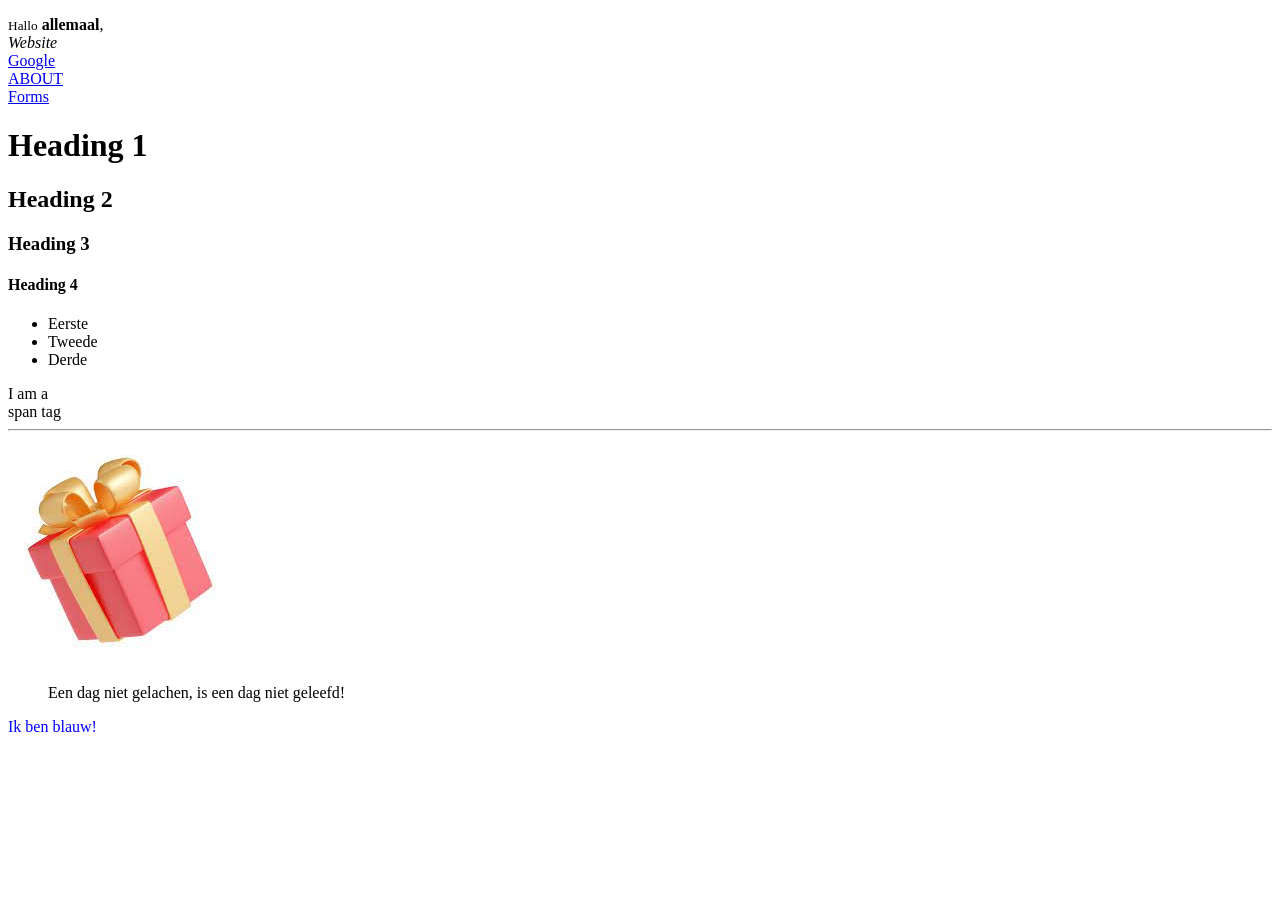
<file: Les1/index.html>
<!DOCTYPE html>
<html lang="en">
<head>
    <meta charset="UTF-8">
    <meta http-equiv="X-UA-Compatible" content="IE=edge">
    <meta name="viewport" content="width=device-width, initial-scale=1.0">
    <title>CRASH COURSE</title>
</head>
<body>
    <div>
        <p>
            <small>Hallo</small> <strong>allemaal</strong>, <br>
            <em>Website</em>
            <br>
            <a href="https:www.google.com">Google</a> 
            <br> 
            <a href="about.html">ABOUT</a> 
            <br>
            <a href="forms.html">Forms </a> 
        </p>
    </div>

    <div>
        <h1>Heading 1</h1>
        <h2>Heading 2</h2>
        <h3>Heading 3</h3>
        <h4>Heading 4</h4>
    </div>
    
    <div>
        <ul>
            <li>Eerste</li>
            <li>Tweede</li>
            <li>Derde</li>
        </ul>
    </div>  

    <span>I am a<br> span tag</span>

    <hr>

    <img src="img/gift.jpeg" alt="Wrong">



    <blockquote cite="https://google.com">
        Een dag niet gelachen, is een dag niet geleefd!
    </blockquote>

    <p style="color: blue;">Ik ben blauw!</p>
<!-- Een text alleen ik kan zien-->
</body>
</html>
</file>
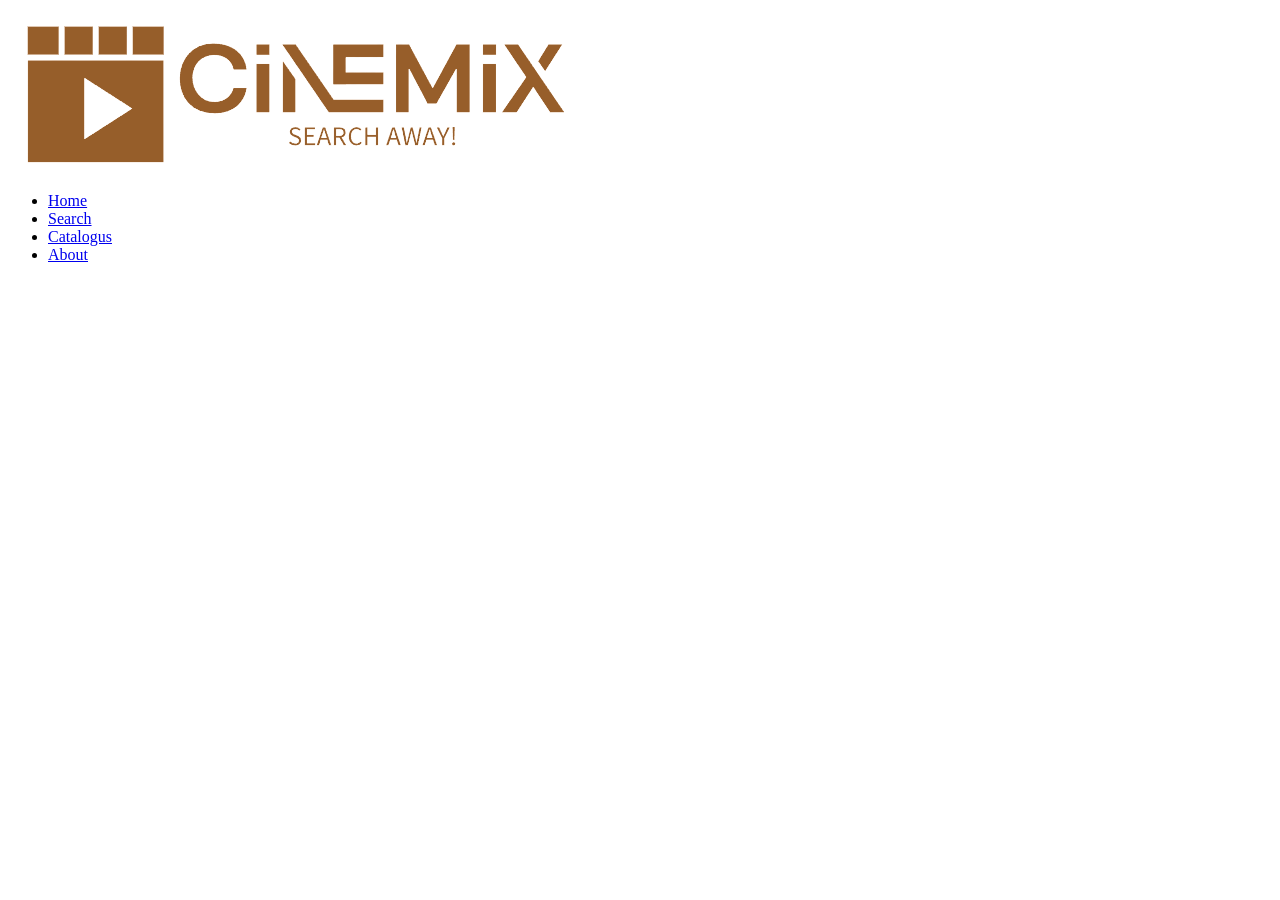
<file: Film website/oudindex.html>
<!DOCTYPE html>
<html lang="en">

<head>
    <meta charset="UTF-8">
    <meta http-equiv="X-UA-Compatible" content="IE=edge">
    <meta name="viewport" content="width=device-width, initial-scale=1.0">
    <link rel="stylesheet" href="styles.css">
    <title>Document</title>
</head>

<body class="index">
    <header>



        <div class="navbar">
            <div class="logo">
                <img class="logo" src="img/logo_cinemix.png" alt="CineMix_Logo">
            </div>

            <ul class="links">
                <li><a href="index.html">Home</a></li>
                <li><a href="search.html">Search</a></li>
                <li><a href="catalogus.html">Catalogus</a></li>
                <li><a href="about.html">About</a></li>
            </ul>
        </div>
    </header>



    </var>

</body>


<footer>

</footer>

</html>
</file>
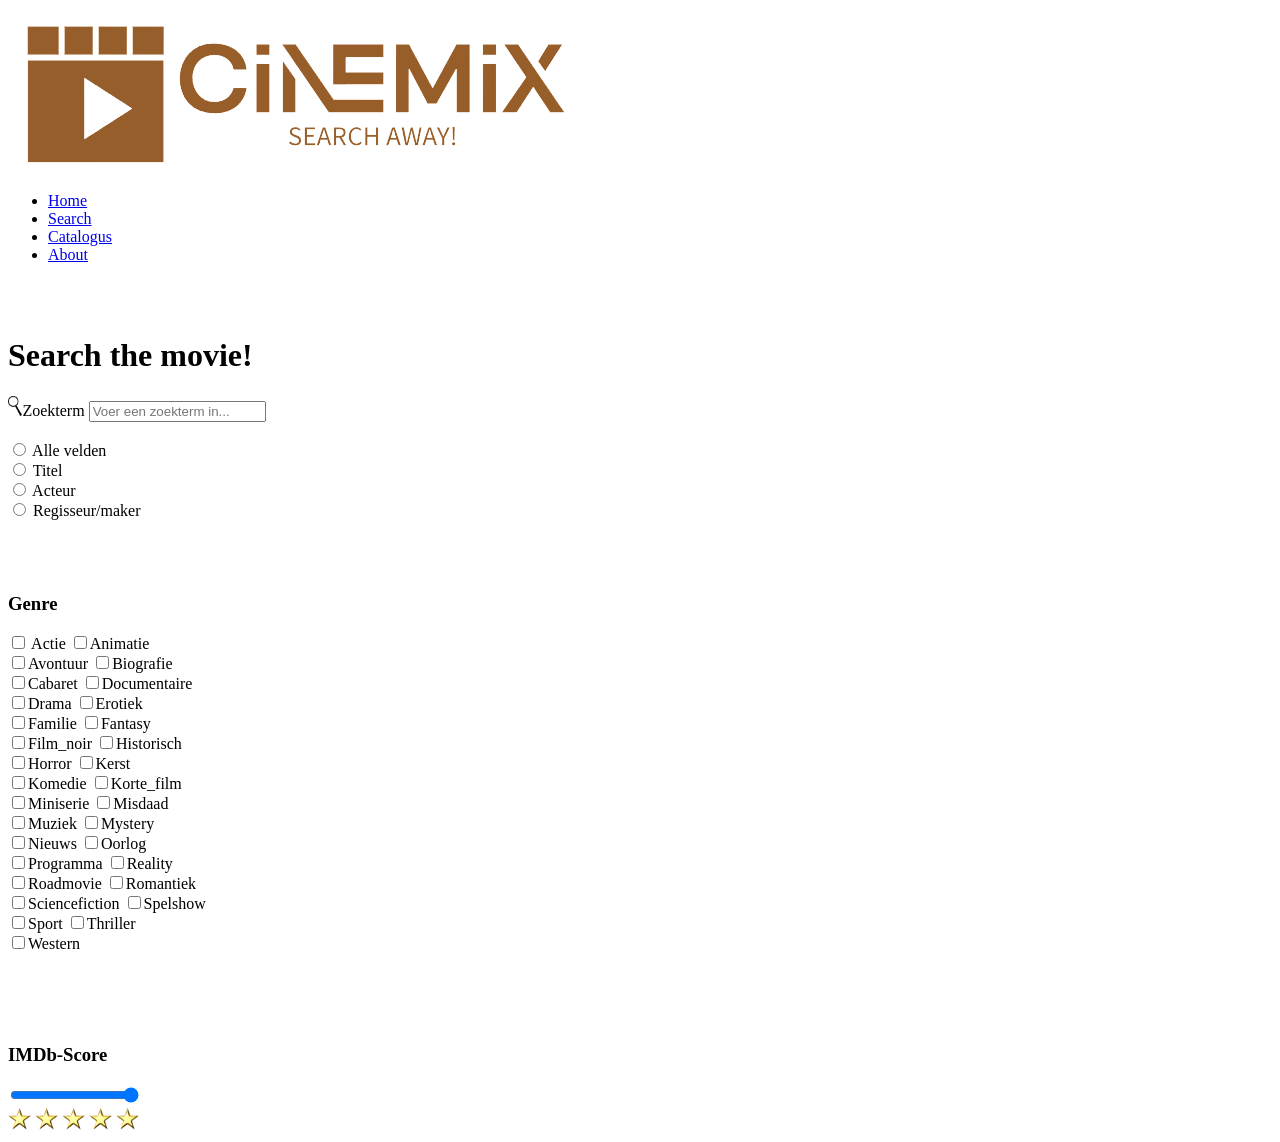
<file: Film website/search.html>
<!DOCTYPE html>
<html lang="en">

<head>
  <meta charset="UTF-8">
  <meta http-equiv="X-UA-Compatible" content="IE=edge">
  <meta name="viewport" content="width=device-width, initial-scale=1.0">
  <title>Document</title>
</head>

<body>
  <header>
    <div class="container">
      <div class="logo">
        <img class="logo" src="img/logo_cinemix.png" alt="CineMix_Logo">
      </div>


      <div class="navbar">

        <ul class="links">
          <li><a href="index.html">Home</a></li>
          <li><a href="search.html">Search</a></li>
          <li><a href="catalogus.html">Catalogus</a></li>
          <li><a href="about.html">About</a></li>
        </ul>
      </div>
    </div>
  </header>
  <br>
  <br>

  <h1>Search the movie!</h1>

  <div>
    <label for="zoekterm"><img src="img/vergrootglas.png" alt="Vergrootglas" height="20px">Zoekterm</label>
    <input type="text" name="zoekterm" id="zoekterm" placeholder="Voer een zoekterm in...">
    <label for=""></label>
  </div>

  <br>

  <div>
    <input type="radio" name="searchnarrow" id="all_fields"> Alle velden <br>
    <input type="radio" name="searchnarrow" id="titel"> Titel <br>
    <input type="radio" name="searchnarrow" id="acteur"> Acteur <br>
    <input type="radio" name="searchnarrow" id="regisseur_maker"> Regisseur/maker <br>
  </div>

  <br><br><br>

  <div>
    <h3>Genre</h3>
    <input type="checkbox" name="actie" id="actie"> Actie
    <input type="checkbox" name="animatie" id="animatie">Animatie <br>
    <input type="checkbox" name="avontuur" id="avontuur">Avontuur
    <input type="checkbox" name="biografie" id="biografie">Biografie <br>
    <input type="checkbox" name="cabaret" id="cabaret">Cabaret
    <input type="checkbox" name="documentaire" id="documentaire">Documentaire <br>
    <input type="checkbox" name="drama" id="drama">Drama
    <input type="checkbox" name="erotiek" id="erotiek">Erotiek <br>
    <input type="checkbox" name="familie" id="familie">Familie
    <input type="checkbox" name="fantasy" id="fantasy">Fantasy <br>
    <input type="checkbox" name="film_noir" id="film_noir">Film_noir
    <input type="checkbox" name="historisch" id="historisch">Historisch <br>
    <input type="checkbox" name="horror" id="horror">Horror
    <input type="checkbox" name="kerst" id="kerst">Kerst <br>
    <input type="checkbox" name="komedie" id="komedie">Komedie
    <input type="checkbox" name="korte_film" id="korte_film">Korte_film <br>
    <input type="checkbox" name="miniserie" id="miniserie">Miniserie
    <input type="checkbox" name="misdaad" id="misdaad">Misdaad <br>
    <input type="checkbox" name="muziek" id="muziek">Muziek
    <input type="checkbox" name="mystery" id="mystery">Mystery <br>
    <input type="checkbox" name="nieuws" id="nieuws">Nieuws
    <input type="checkbox" name="oorlog" id="oorlog">Oorlog <br>
    <input type="checkbox" name="programma" id="programma">Programma
    <input type="checkbox" name="reality" id="reality">Reality <br>
    <input type="checkbox" name="roadmovie" id="roadmovie">Roadmovie
    <input type="checkbox" name="romantiek" id="romantiek">Romantiek <br>
    <input type="checkbox" name="sciencefiction" id="sciencefiction">Sciencefiction
    <input type="checkbox" name="spelshow" id="spelshow">Spelshow <br>
    <input type="checkbox" name="sport" id="sport">Sport
    <input type="checkbox" name="thriller" id="thriller">Thriller <br>
    <input type="checkbox" name="western" id="western">Western
  </div>

  <br><br>
  <br><br>

  <div class="slidecontainer">
    <h3>IMDb-Score</h3>
    <input type="range" min="1" max="5" value="5" class="slider" id="slider">
  </div>

  <div>
    <img src="img/ster1.png" alt="Ster" height="23px">
    <img src="img/ster1.png" alt="Ster" height="23px">
    <img src="img/ster1.png" alt="Ster" height="23px">
    <img src="img/ster1.png" alt="Ster" height="23px">
    <img src="img/ster1.png" alt="Ster" height="23px">
  </div>






</body>

</html>
</file>
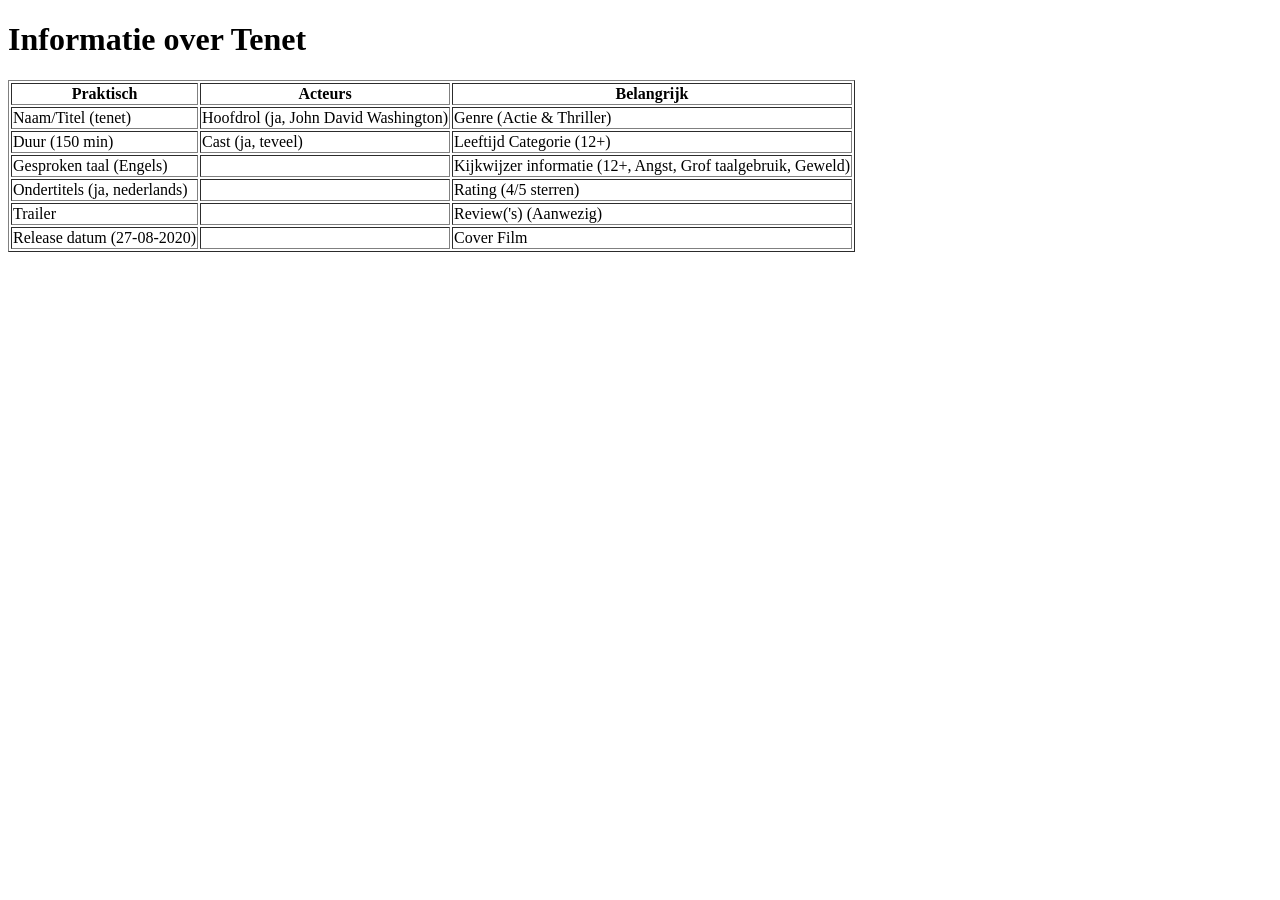
<file: Film website/tenet.html>
<!DOCTYPE html>
<html lang="en">

<head>
  <meta charset="UTF-8">
  <meta http-equiv="X-UA-Compatible" content="IE=edge">
  <meta name="viewport" content="width=device-width, initial-scale=1.0">
  <title>Tenet</title>
  <link rel="stylesheet" href="styles.css">
</head>

<body>

  <h1>Informatie over Tenet</h1>
  <table border="1">
    <tr>
      <th>Praktisch</th>
      <th>Acteurs</th>
      <th>Belangrijk</th>
    </tr>
    <tr>
      <td>Naam/Titel (tenet)</td>
      <td>Hoofdrol (ja, John David Washington)</td>
      <td>Genre (Actie & Thriller)</td>
    </tr>
    <tr>
      <td>Duur (150 min)</td>
      <td>Cast (ja, teveel)</td>
      <td>Leeftijd Categorie (12+)</td>
    </tr>
    <tr>
      <td>Gesproken taal (Engels)</td>
      <td></td>
      <td>Kijkwijzer informatie (12+, Angst, Grof taalgebruik, Geweld)</td>
    </tr>
    <tr>
      <td>Ondertitels (ja, nederlands)</td>
      <td></td>
      <td>Rating (4/5 sterren)</td>
    </tr>
    <tr>
      <td>Trailer</td>
      <td></td>
      <td>Review('s) (Aanwezig)</td>
    </tr>
    <tr>
      <td>Release datum (27-08-2020)</td>
      <td></td>
      <td>Cover Film</td>
    </tr>
  </table>

</body>

</html>
</file>
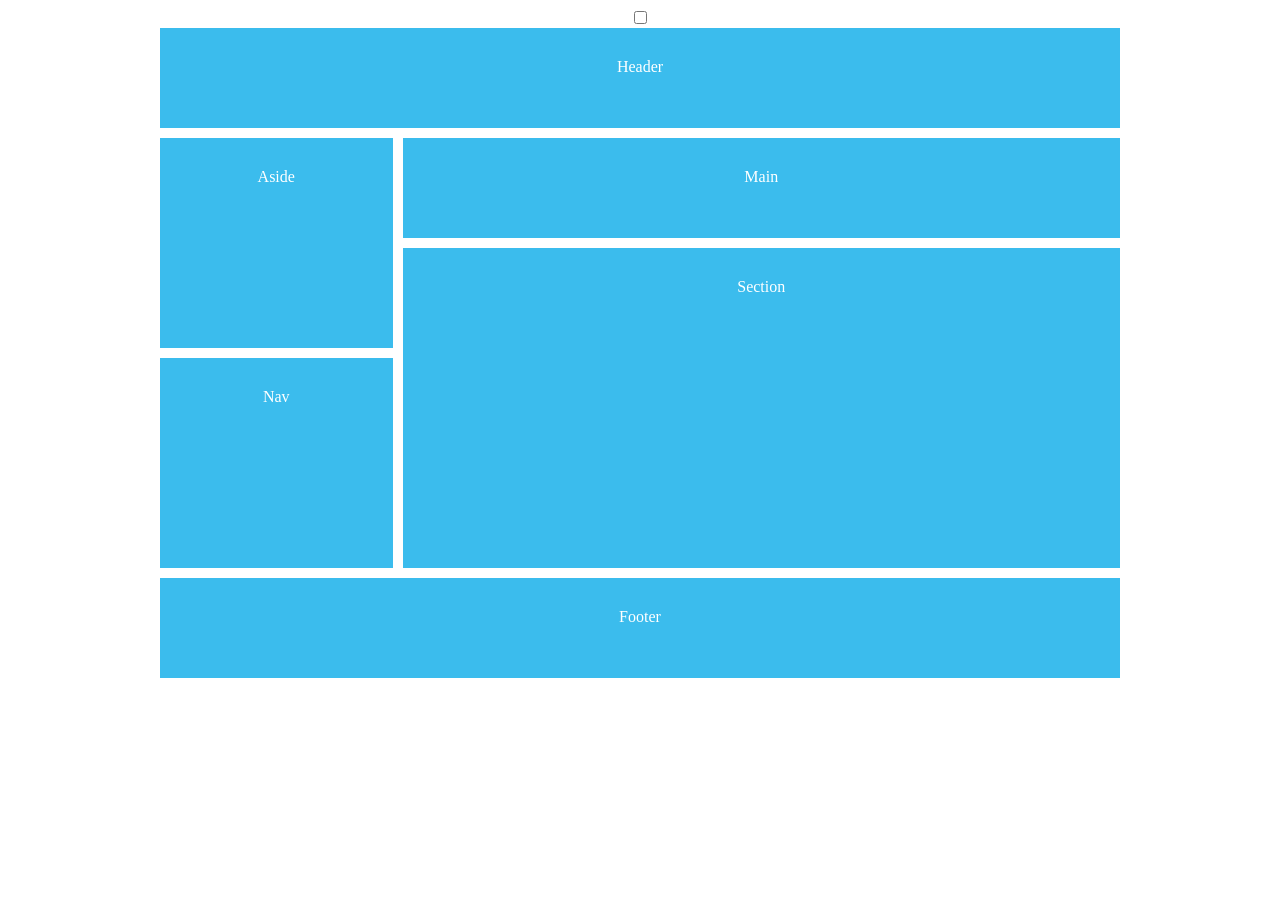
<file: Film website/testing.html>
<!DOCTYPE html>
<html lang="en">

<head>
  <meta charset="UTF-8">
  <meta http-equiv="X-UA-Compatible" content="IE=edge">
  <meta name="viewport" content="width=device-width, initial-scale=1.0">
  <title>Document</title>
  <style>
    body {
      color: #fff;
      font-family: 'Nunito Semibold';
      text-align: center;
    }

    #content {
      display: grid;
      grid-template-columns: repeat(12, 1fr);
      grid-auto-rows: minmax(100px, auto);
      grid-gap: 10px;
      max-width: 960px;
      margin: 0 auto;
      position: relative;
    }



    #content>* {
      background: #3bbced;
      padding: 30px;
    }

    #content div:nth-child(even) {
      background: #777;
      padding: 30px;
    }

    header {
      grid-column: 1 / 13;
    }

    main {
      grid-column: 4 / 13;
    }

    aside {
      grid-row: 2 / 4;
      grid-column: 1 / 4;
    }

    nav {
      grid-column: 1 / 4;
      grid-row: 4 / 6;
    }

    section {
      grid-column: 4 / 13;
      grid-row: 3 / 6;
    }

    footer {
      grid-column: 1 / 13;
    }

    #grid {
      display: grid;
      position: absolute;
      top: 0;
      left: 0;
      grid-template-columns: repeat(12, 1fr);
      grid-auto-rows: minmax(100%, auto);
      width: 100%;
      height: 100%;
      background-color: transparent;
      padding: 0;
      display: none;
    }

    #grid p {
      border: 1px solid;
      background: #000;
      margin 0;
      opacity: 10%;
    }

    input:checked+#content #grid {
      display: grid;
    }
  </style>
</head>

<body>
  <input type="checkbox">
  <div id="content">

    <div id="grid">
      <p></p>
      <p></p>
      <p></p>
      <p></p>
      <p></p>
      <p></p>
      <p></p>
      <p></p>
      <p></p>
      <p></p>
      <p></p>
      <p></p>
    </div>

    <header>Header</header>
    <main>Main</main>
    <section>Section</section>
    <aside>Aside</aside>
    <nav>Nav</nav>
    <footer>Footer</footer>

  </div>




</body>

</html>
</file>
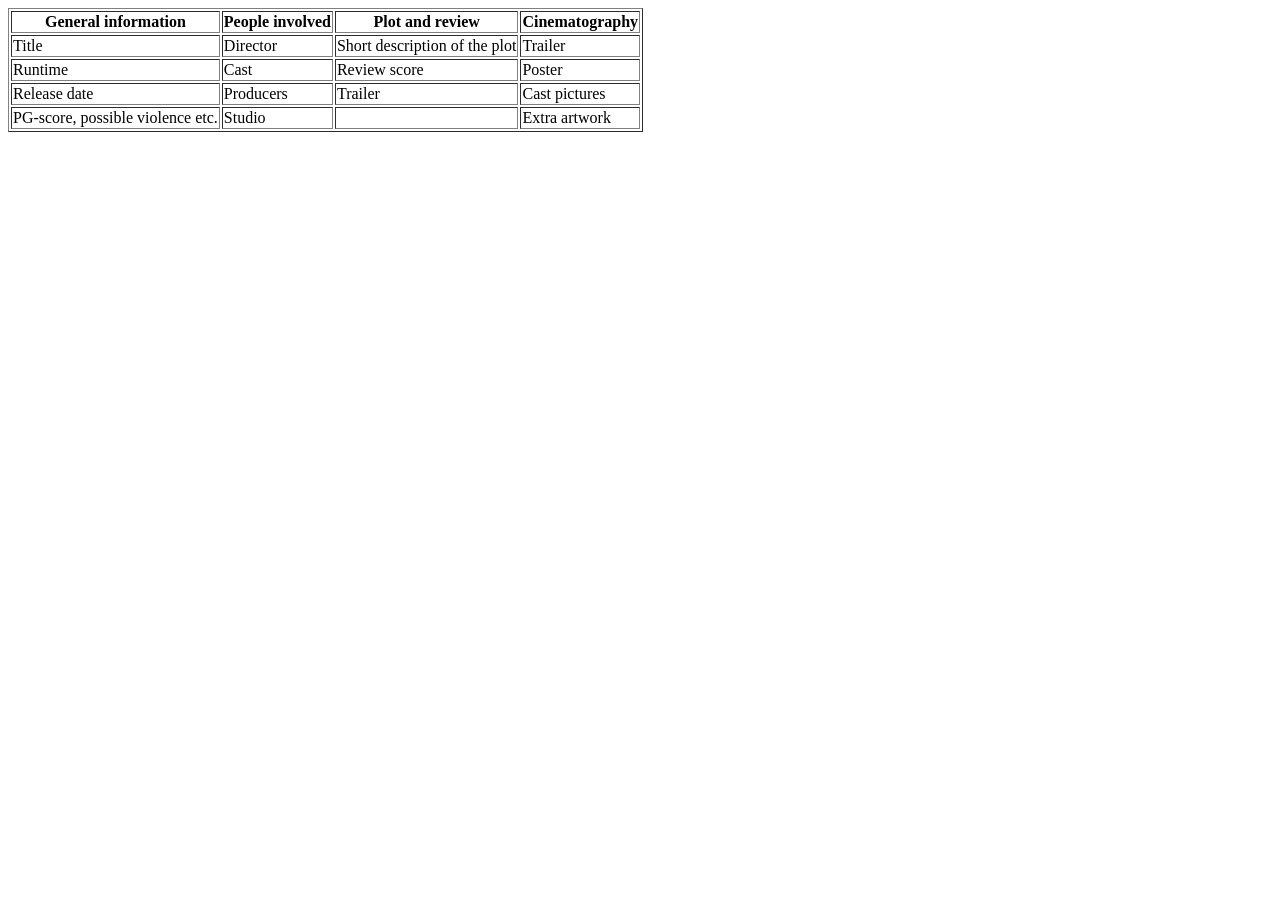
<file: Film website/Webpage.html>
<!DOCTYPE html>
<html lang="en">
<head>
    <meta charset="UTF-8">
    <meta name="viewport" content="width=device-width, initial-scale=1.0">
    <title>Movie description fields</title>
</head>
<body>
    <Table border="1">
        <tbody>
            <tr>
                <th>General information</th>
                <th>People involved</th>
                <th>Plot and review</th>
                <th>Cinematography</th>
            </tr>
            <tr>
                <td>Title</td>
                <td>Director</td>
                <td>Short description of the plot</td>
                <td>Trailer</td>
            </tr>
            <tr>
                <td>Runtime</td>
                <td>Cast</td>
                <td>Review score</td>
                <td>Poster</td>
            </tr>
            <tr>
                <td>Release date</td>
                <td>Producers</td>
                <td>Trailer</td>
                <td>Cast pictures</td>
            </tr>
            <tr>
                <td>PG-score, possible violence etc.</td>
                <td>Studio</td>
                <td></td>
                <td>Extra artwork</td>
            </tr>
        </tbody>
    </Table>
    
</body>
</html>
</file>
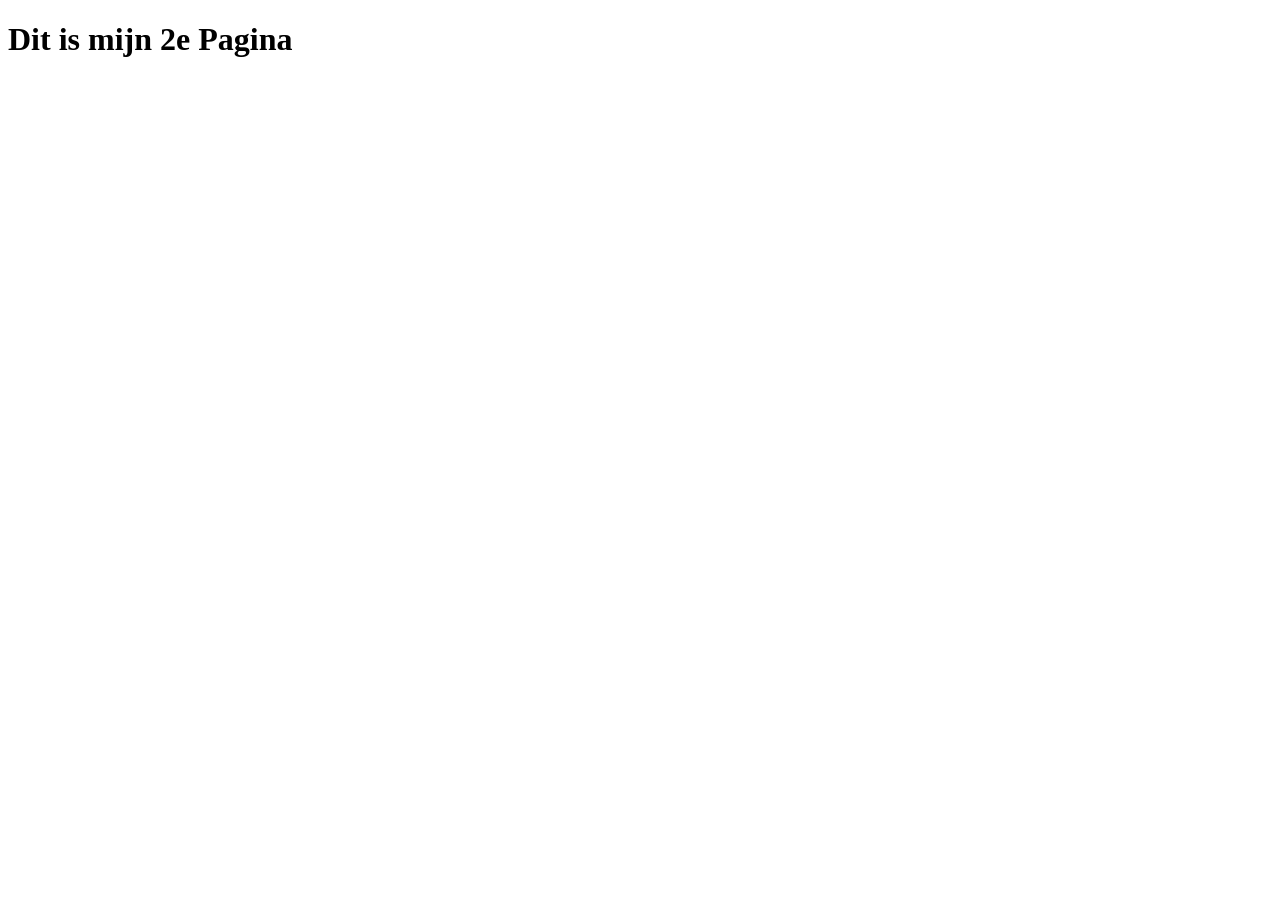
<file: Les1/about.html>
<!DOCTYPE html>
<html lang="en">
<head>
    <meta charset="UTF-8">
    <meta http-equiv="X-UA-Compatible" content="IE=edge">
    <meta name="viewport" content="width=device-width, initial-scale=1.0">
    <title>Document</title>
</head>
<body>
    
    <div>
        <h1><strong>Dit is mijn 2e Pagina</strong></h1>
    </div>
</body>
</html>
</file>
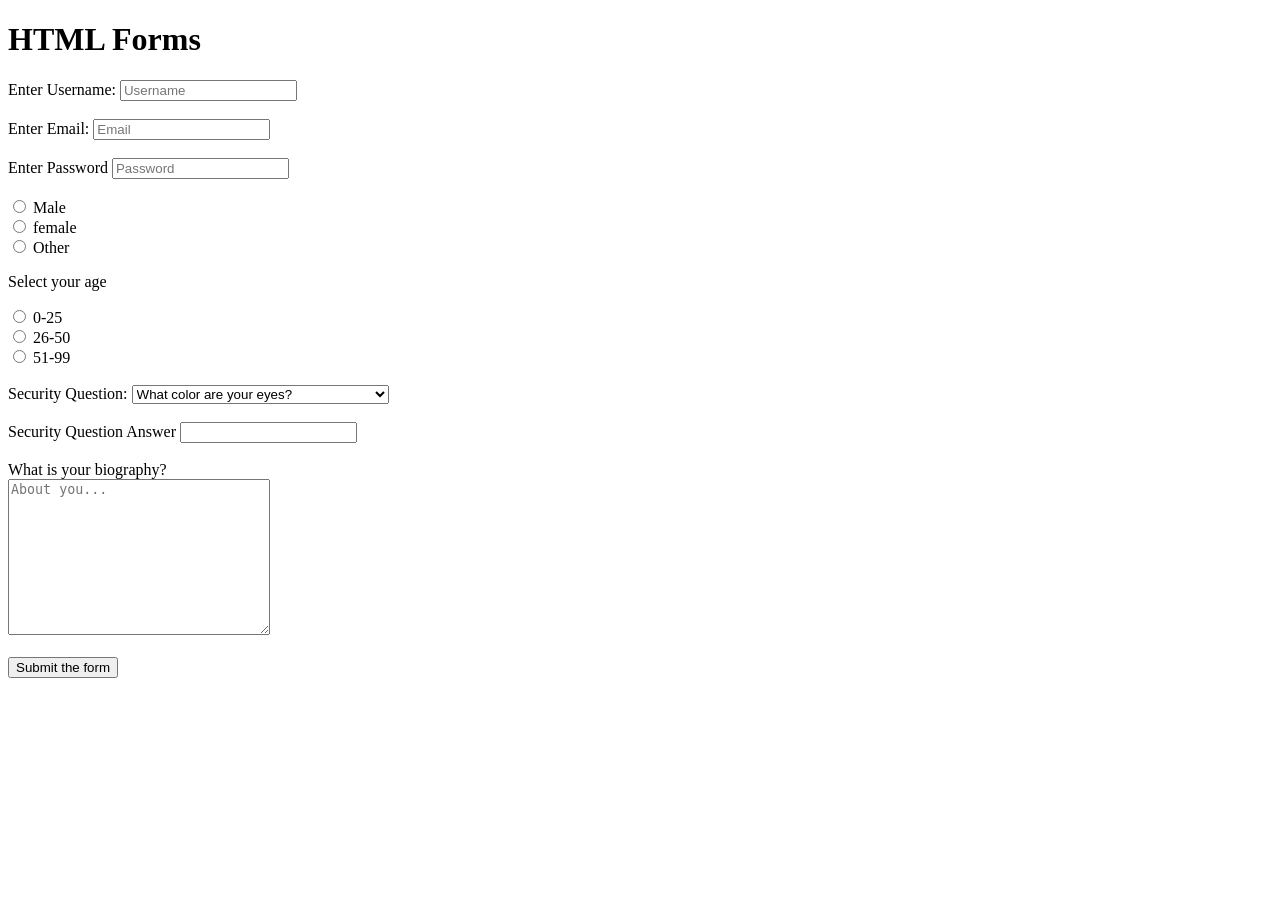
<file: Les1/forms.html>
<!DOCTYPE html>
<html lang="en">
<head>
    <meta charset="UTF-8">
    <meta http-equiv="X-UA-Compatible" content="IE=edge">
    <meta name="viewport" content="width=device-width, initial-scale=1.0">
    <title>Document</title>
</head>
<body>
    

    <div>

        <h1>HTML Forms</h1>
    </div>

    <form>
        <label for="username">Enter Username:</label>
        <input type="text" id="username" name="username" placeholder="Username" required>
        <br>
        <br>
        <label for="email">Enter Email:</label>
        <input type="email" id="email" name="email" placeholder="Email" required>
        <br>
        <br>
        <label for="password">Enter Password</label>
        <input type="password" id="password" name="password" placeholder="Password" required>
        
        <br><br>
    

    
        <input type="radio" name="gender" value="Male"> Male<br>
        <input type="radio" name="gender" value="female"> female<br>
        <input type="radio" name="gender" value="Other"> Other<br>
    

    <p>Select your age</p>

    
        <input type="radio" name="age" value="0-25" id="option-1">
        <label for="option-1">0-25</label>
        <br>
        <input type="radio" name="age" value="26-50" id="option-2">
        <label for="option-2">26-50</label>
        <br>
        <input type="radio" name="age" value="51-99" id="option-2">
        <label for="option-3">51-99</label>

        <br><br>

        <label for="">Security Question:</label>
        <select name="Question" id="question">
            <option value="q1">What color are your eyes?</option>
            <option value="q2">If you are car, which one would you be?</option>
            <option value="q3">What is your best question</option>
        </select>

        <br><br>

        <label for="answer">Security Question Answer</label>
        <input type="text" id="answer" name="answer">

        <br><br>

        <label for="bio">What is your biography?</label><br>
        <textarea name="bio" id="bio" cols="30" rows="10" placeholder="About you..."></textarea>

        <br><br>
        
        <input type="submit" name="submit" id="submit" value="Submit the form">
    </form>
</body>
</html>
</file>
<file: Film website/styles.css>
#content_index_movie {
  margin: 0 auto;
  display: grid;
  max-width: 1200px;
  grid-template-columns: 50px, 1fr, 1fr, 1fr, 1fr, 1fr, 50px;
  grid-template-rows: 100px, 100px;
  grid-gap: 10px;
  position: relative;
  grid-template-areas:
    ". nav nav nav nav nav ."
    ". intel intel intel intel intel ."
    ". main_movie main_movie main_movie main_movie main_movie ."
    ". ft ft ft ft ft ."



  ;
}

#content_index_actor {
  margin: 0 auto;
  display: grid;
  max-width: 1200px;
  grid-template-columns: 1fr 1fr;
  grid-template-rows: auto auto auto auto;
  grid-gap: 10px;
  position: relative;
  grid-template-areas:
    "nav nav"
    "intel intel"
    "main_movie main_movie"
    "ft ft"



  ;
}

span.titel_movie {
  font-weight: bolder;
  text-decoration: dashed;
  font-size: 1.4em;
}

.footer_movie {
  max-width: 1200px;
  margin: auto auto;
}

/* -----------------------------------------INFORMATIE STAMPS---------------------- */
div.intel {
  grid-area: int;
  position: absolute;
  right: 100px;
  bottom: 30px;
}

.intel_grid {
  display: grid;
  grid-gap: 10px;
  column-gap: 40px;
  grid-template-areas:
    "k1 k2 k3"
    "k4 k5 k6"
  ;
  grid-template-columns: 1fr, 1fr, 1fr;
  grid-template-rows: 10px, 10px;
  justify-content: space-evenly;
}

.kopje {
  background-color: rgba(0, 0, 0, 0.678);
  color: white;
  padding: 10px 10px;
  border: #000 solid 3px;
  border-radius: 250px;
  text-align: center;
  font-size: 15px;
}

.kopje p {
  margin-top: -10px;
  padding-bottom: 5px;
  text-decoration: underline;
}

#kopje1 {
  grid-area: k1;
}

#kopje2 {
  grid-area: k2;
}

#kopje3 {
  grid-area: k3;
}

#kopje4 {
  grid-area: k4;
}

#kopje5 {
  grid-area: k5;
}

#kopje6 {
  grid-area: k6;
}

/* ----------------------------------------------Text + Photo ------------------------------- */

.maintext_actor {
  display: inline;
  padding: 20px;
  background-color: burlywood;
  grid-template-columns: 1100px;
  display: grid;
  border: #000 solid 2px;
  grid-gap: 10px;
  width: 100%;
}




.maintext_movie {
  grid-area: main_movie;
  padding: 20px;
  background-color: burlywood;
  display: grid;
  border: #000 solid 2px;
  grid-template-columns: repeat(8, 1fr);
  grid-template-rows: repeat(6, auto);
  grid-gap: 10px;
  grid-template-areas:
    "im im im tm tm tm tm tm"
    "im im im tm tm tm tm tm"
    "im im im tm tm tm tm tm"
    "im im im tm tm tm tm tm"
    "xt xt xt int int int int int"
    "xt xt xt int int int int int"
    "xt xt xt int int int int int"
  ;
}

footer {
  grid-area: ft;
}

.maintext_movie .img_movie {
  grid-area: im;
}

.maintext_movie .text_movie {
  grid-area: tm;
  padding: 20px;
  padding-top: 5px;
}

.img_movie img {
  height: 600px;
}

/* ----------------------------------------------ACTORS---------------------------------- */

.actors_movie {
  grid-area: xt;
  display: grid;
  grid-template-columns: 1fr 1fr 1fr;
  grid-row: 1fr;
  grid-gap: 10px;
  justify-content: center;
  text-align: center;
  margin: auto;
}

.actors_movie img {
  max-width: 230px;
  max-height: 150px;
  width: auto;
  height: auto;
  display: inline;
  margin-bottom: 5px;
}

.actors_movie p {
  margin: 0;
  margin-bottom: 15px;
  padding: 0;
}

.actors_movie input {
  background-color: whitesmoke;
  text-align: center;
}

.actor1 input:hover {
  color: red;
  opacity: 0.8;
}

/* -----------------------------------------Review---------------------------------------------- */

.review_movie {
  grid-area: rvw;
  border: black solid 2px;
  border-radius: 15px;
}
</file>
